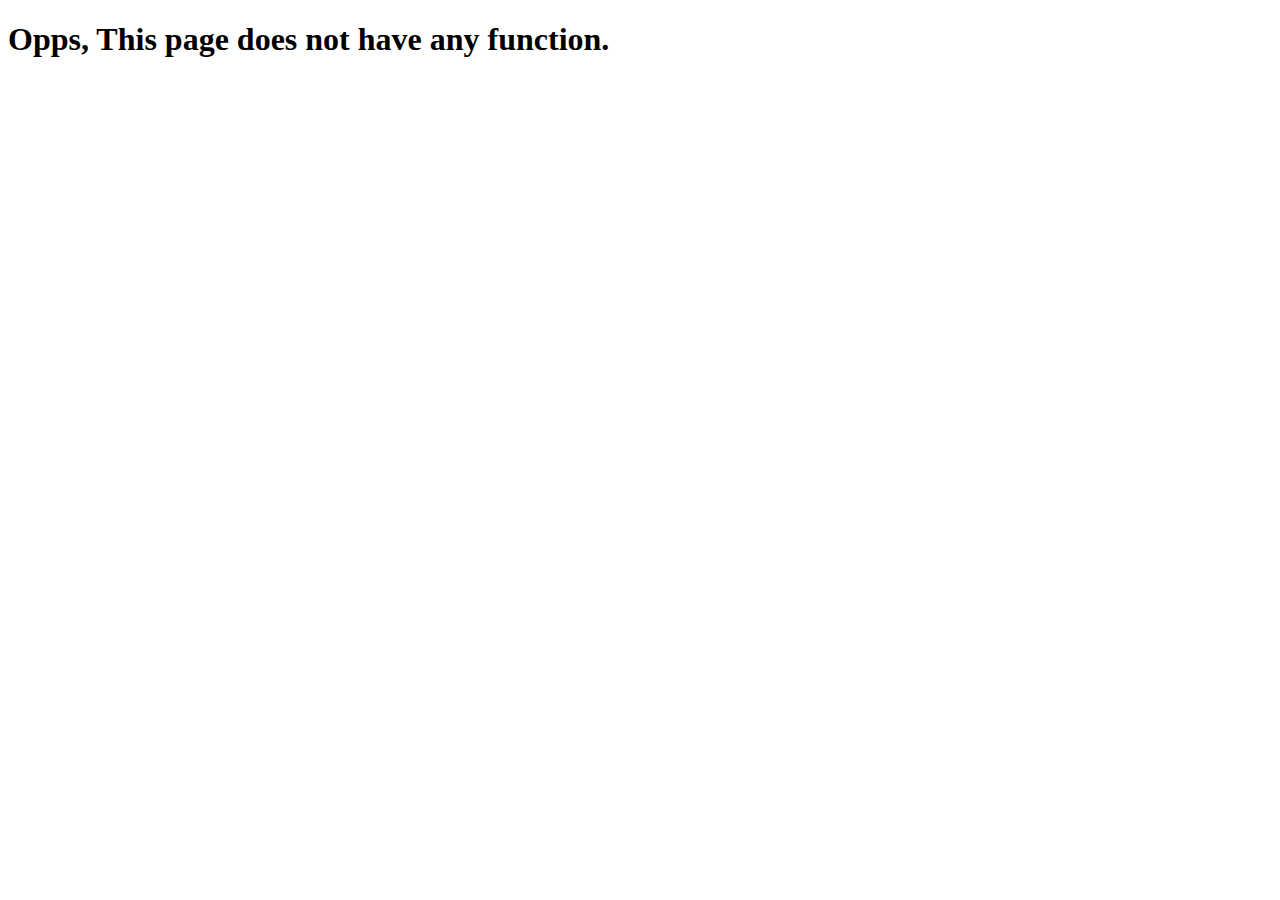
<file: index.html>
<!DOCTYPE html>
<html lang="en">
<head>
    <meta charset="UTF-8">
    <meta http-equiv="X-UA-Compatible" content="IE=edge">
    <meta name="viewport" content="width=device-width, initial-scale=1.0">
    <title>Document</title>
</head>
<body>
    <h1>Opps, This page does not have any function.</h1>
</body>
</html>
</file>
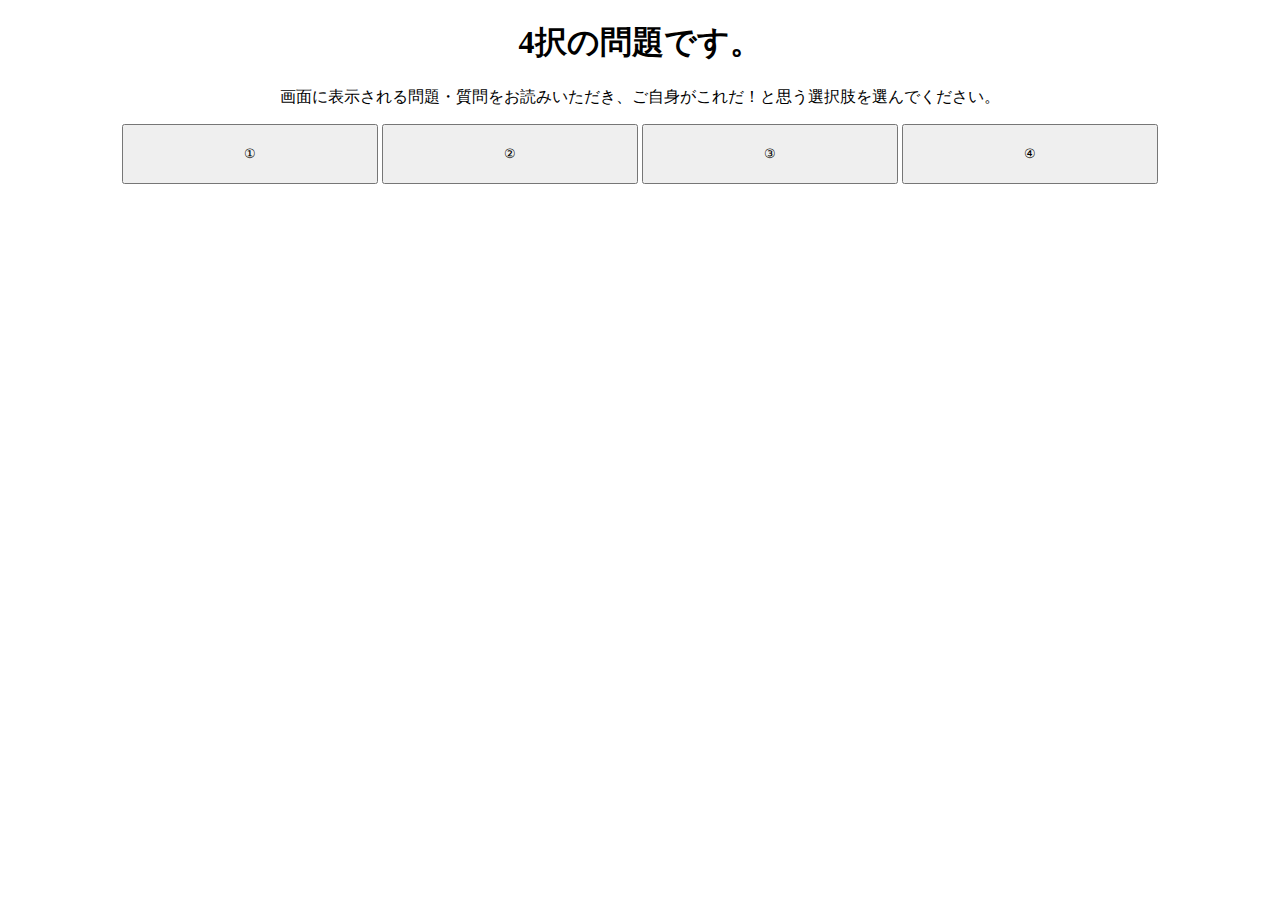
<file: choose.html>
<!DOCTYPE html>
<html lang="jp">
<head>
    <meta charset="UTF-8">
    <meta http-equiv="X-UA-Compatible" content="IE=edge">
    <meta name="viewport" content="width=device-width, initial-scale=1.0">
    <link rel="stylesheet" href="style.css">
    <title>DCについて(選択式)</title>
</head>
<body>
    <div id = "MainDiv">
        <div id = "introduction">
            <h1>4択の問題です。</h1>
            <p>画面に表示される問題・質問をお読みいただき、ご自身がこれだ！と思う選択肢を選んでください。</p>
        </div>
        <div id="inputForms">
            <button onclick="clicked(0)">①</button>
            <button onclick="clicked(1)">②</button>
            <button onclick="clicked(2)">③</button>
            <button onclick="clicked(3)">④</button>
        </div>
        <div id="">

        </div>
    </div>
    <div id = "CompDiv">
        <h1>ご回答ありがとうございます！<br>結果発表まで少々お待ちください。</h1>
    </div>

    <script src="script.js"></script>
</body>
</html>
</file>
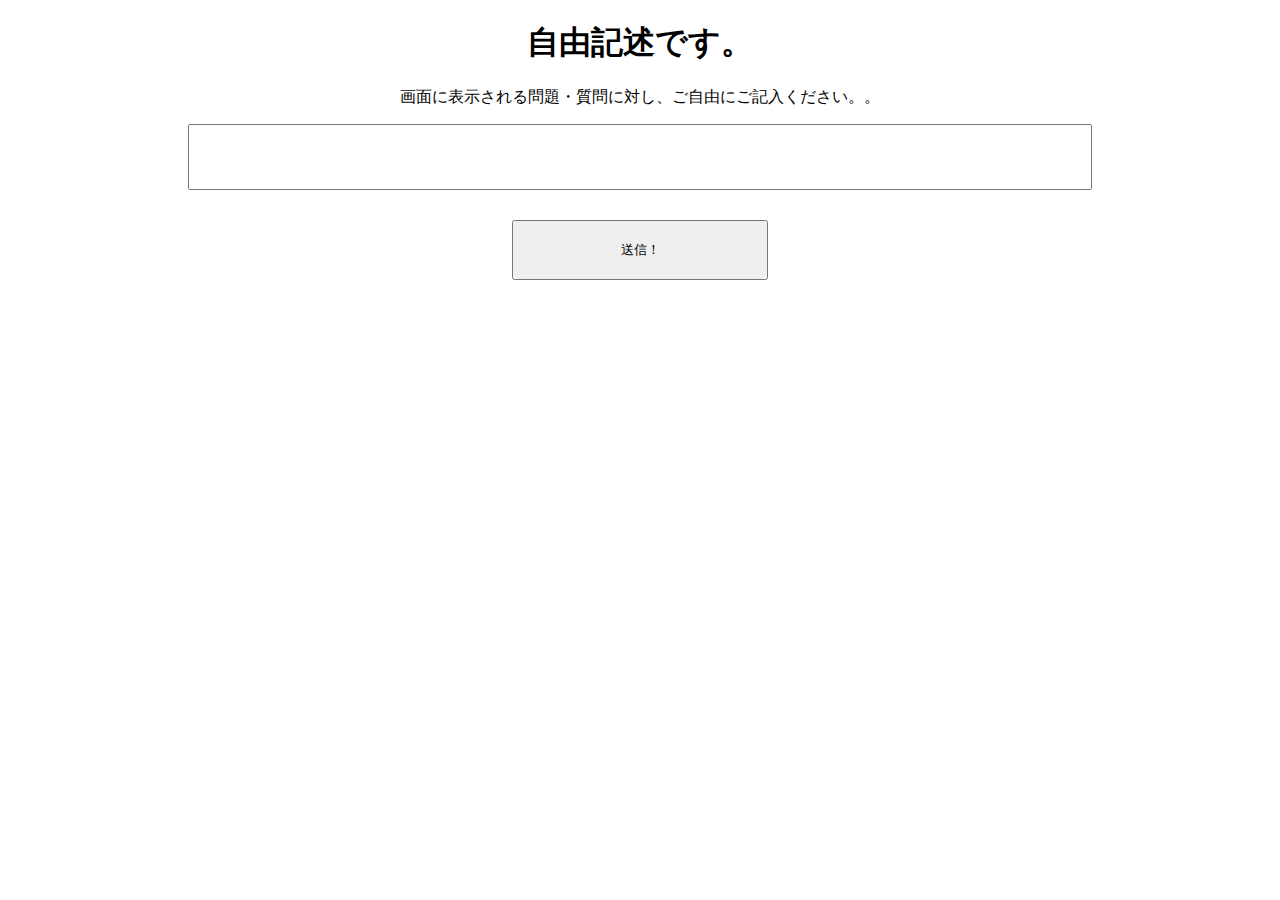
<file: freeform.html>
<!DOCTYPE html>
<html lang="jp">
<head>
    <meta charset="UTF-8">
    <meta http-equiv="X-UA-Compatible" content="IE=edge">
    <meta name="viewport" content="width=device-width, initial-scale=1.0">
    <link rel="stylesheet" href="style.css">
    <title>DCについて(記述式)</title>
</head>
<body>
    <div id = "MainDiv">
        <div id = "introduction">
            <h1>自由記述です。</h1>
            <p>画面に表示される問題・質問に対し、ご自由にご記入ください。。</p>
        </div>
        <div id = "inputForms">
            <input id="freeInput" type="text">
            <button onclick="freeInput()">送信！</button>
        </div>
    </div>
    <div id = "CompDiv">
        <h1>ありがとうございます！<br>前方スクリーンをご覧ください。</h1>
    </div>

    <script src="script.js"></script>
</body>
</html>
</file>
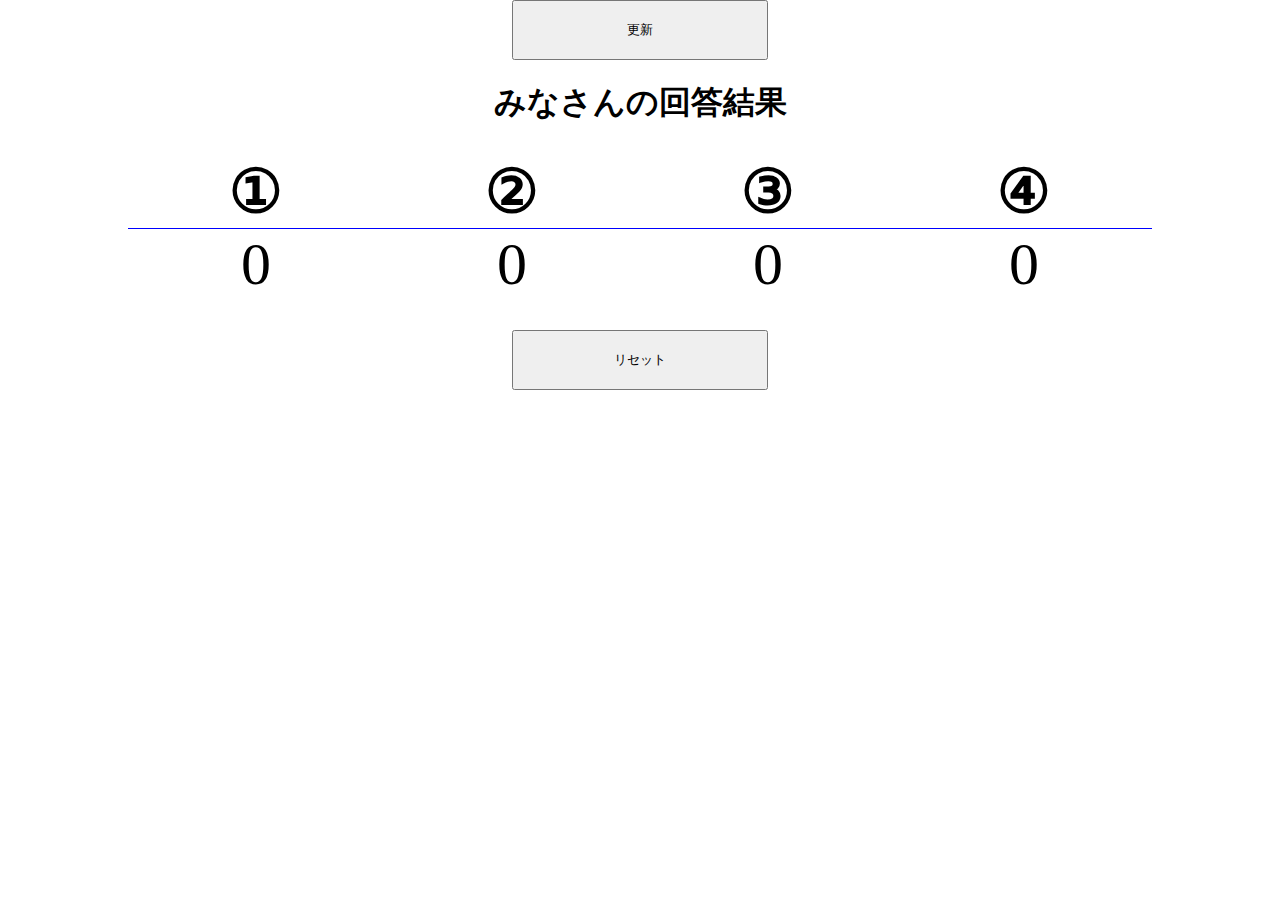
<file: result.html>
<!DOCTYPE html>
<html lang="en">
<head>
    <meta charset="UTF-8">
    <meta http-equiv="X-UA-Compatible" content="IE=edge">
    <meta name="viewport" content="width=device-width, initial-scale=1.0">
    <link rel="stylesheet" href="style.css">
    <title>結果集計</title>
</head>
<body>
    <button onclick="getData()">更新</button>
    <h1>みなさんの回答結果</h1>
    <div id="selectOutput">
        <table id="choiseTable">
            <tr>
                <th>①</th>
                <th>②</th>
                <th>③</th>
                <th>④</th>
            </tr>
            <tr>
                <td id="c1">0</td>
                <td id="c2">0</td>
                <td id="c3">0</td>
                <td id="c4">0</td>
            </tr>
        </table>
    </div>
    <div id="freeOutput">

    </div>
    <button onclick="resetData()">リセット</button>
    <script src="admin.js"></script>
</body>
</html>
</file>
<file: style.css>
body{
    text-align: center;
    margin:auto;
}

button{
    width: 20%;
    height: 60px;
    margin: auto;
}

#MainDiv{
    display: block;
}

#CompDiv{
    display: none;
}

#freeInput{
    height: 60px;
    width: 70%;
    margin: auto;
    margin-bottom:30px;
    display: block;
    font-size: 40px;
}

#choiseTable{
    margin: 30px auto;
    border-collapse: collapse;
    width: 80%;
    font-size: 60px;
}

#choiseTable tr{
    height:40px;
}

#choiseTable td{

    border-top: solid 1px blue;
}

#selectOutput{
    display: block;
}

#freeOutput{
    display: block;
}
</file>
